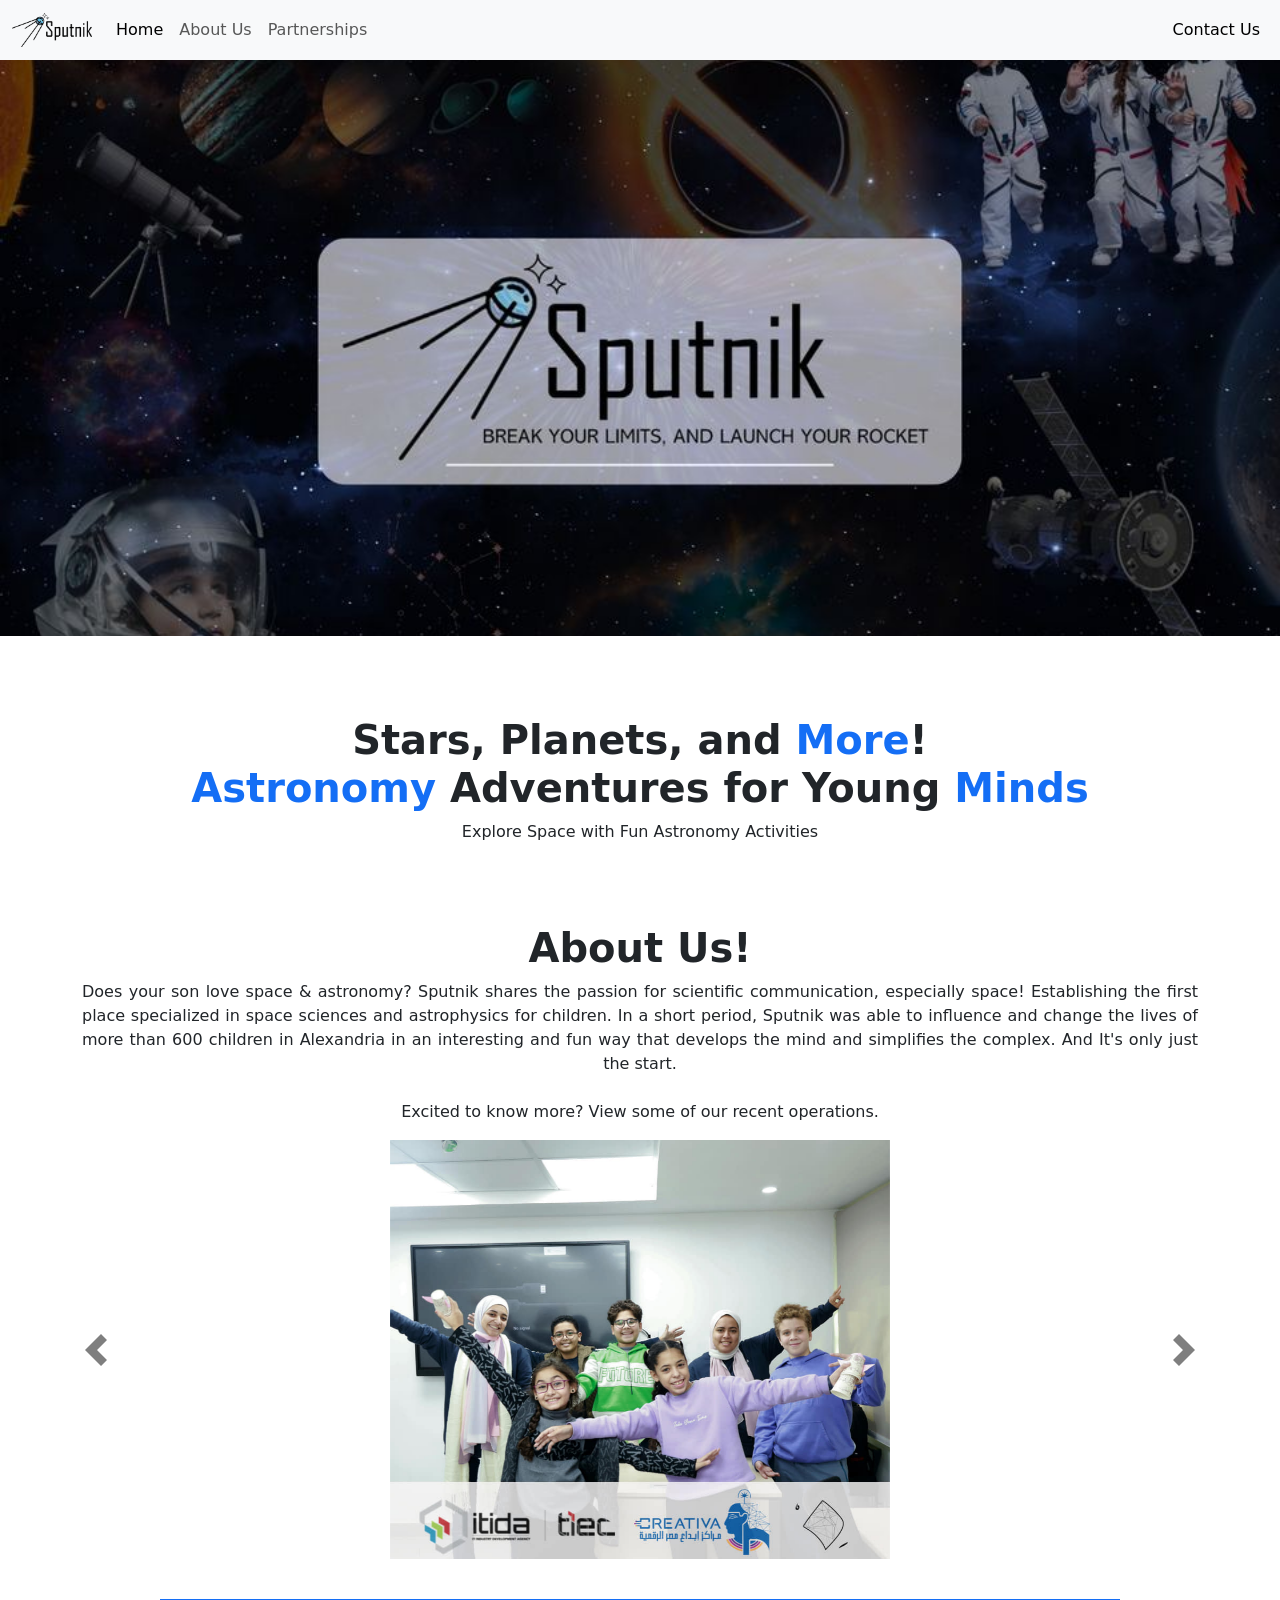
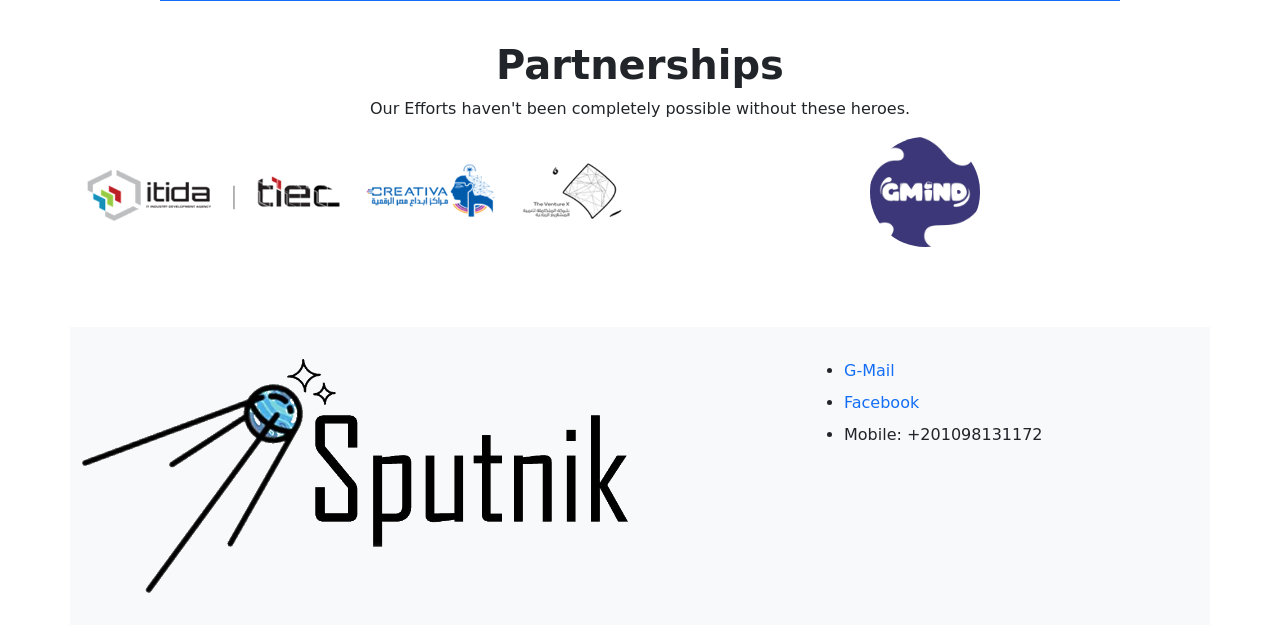
<file: index.html>
<!DOCTYPE html>
<html>
<head>
	<meta charset="utf-8">
	<meta name="viewport" content="width=device-width, initial-scale=1">
	<link rel="icon" type="image/x-icon" href="imgs/icon.png">

	<link rel="stylesheet" type="text/css" href="css/bootstrap.min.css">
	<link rel="stylesheet" type="text/css" href="css/home.css">
	<script src="js/bootstrap.bundle.min.js"></script>
	<title>Sputnik Academy</title>

</head>
<body>

	<nav class="navbar navbar-expand-lg bg-body-tertiary">
	  <div class="container-fluid">
	    <a class="navbar-brand" href="#"><img src="imgs/Sputnik.png" /></a>
	    <button class="navbar-toggler" type="button" data-bs-toggle="collapse" data-bs-target="#navbarNav" aria-controls="navbarNav" aria-expanded="false" aria-label="Toggle navigation">
	      <span class="navbar-toggler-icon"></span>
	    </button>
	    <div class="collapse navbar-collapse" id="navbarNav">
	      <ul class="navbar-nav">
	        <li class="nav-item">
	          <a class="nav-link active" aria-current="page" href="#">Home</a>
	        </li>
	        <li class="nav-item">
	          <a class="nav-link" href="#about-us">About Us</a>
	        </li>
	        <li class="nav-item">
	          <a class="nav-link" href="#partnerships">Partnerships</a>
	        </li>
	      </ul>

	      <div>
	      	<ul class="navbar-nav">
	      		<li class="nav-item">
	      			<a class="nav-link active" aria-current="page" href="#">Contact Us</a>
	      		</li>
	      	</ul>
	      </div>
	    </div>
	  </div>
	</nav>



	<div class="cover">
		<img src="imgs/cover.jpg">
	</div>



	<h1 class="slogan">
		Stars, Planets, and <span class="slogan-colored">More</span>!<br> <span class="slogan-colored">Astronomy</span> Adventures for Young <span class="slogan-colored">Minds</span>
	</h1>
	<p class="slogan-p">Explore Space with Fun Astronomy Activities</p>



	<h1 class="about-us" id="about-us">About Us!</h1>	
	<div class="container">
		<p class="about-us-p">
			Does your son love space & astronomy? Sputnik shares the passion for scientific communication, especially space! Establishing the first place specialized in space sciences and astrophysics for children. In a short period, Sputnik was able to influence and change the lives of more than 600 children in Alexandria in an interesting and fun way that develops the mind and simplifies the complex. And It's only just the start.<br><br>
	
			Excited to know more? View some of our recent operations.
		</p>
	</div>

	<div id="carouselExampleAutoplaying" class="carousel slide" data-bs-ride="carousel">
	  <div class="carousel-inner">
	    <div class="carousel-item active">
	      <div title="Creativa Alexandria: Juniors Winter Bootcamp">
	      	<a href="https://web.facebook.com/permalink.php?story_fbid=pfbid07PwDswP9roM6pevB8BFCqwM5poxf3D7ZYjeBdrVfq8Sn7foDcdvXMj9UZmMjsEAql&id=100085312651894&__cft__[0]=[base64]" target="_blank">
	      		<img src="imgs/events/0.jpg" class="d-block w-100" alt="...">
	      	</a>
	      </div>
	    </div>
	    <div class="carousel-item">
	      <div title="Event: Behind The Universe">
	      	<a href="https://web.facebook.com/permalink.php?story_fbid=pfbid02yWZWKV7b9TtrK1wgT7AxSdUGe8vQkep3jSz6HjyW2Dm34ZcKKMkM5QTpMBHLnyQWl&id=100085312651894&__cft__[0]=[base64]" target="_blank">
	      		<img src="imgs/events/1.jpg" class="d-block w-100" alt="...">
	      	</a>
	      </div>
	    </div>
	    <div class="carousel-item">
	      <div title="School Campaign">
	      	<a href="https://web.facebook.com/permalink.php?story_fbid=pfbid022UturWz7YfG7Lru1VzAvmxVoQB4tSdjtLvGtgtJHQwAiPUWCTFCXEfrURxianbCSl&id=100085312651894&__cft__[0]=[base64]" target="_blank">
	      		<img src="imgs/events/2.jpg" class="d-block w-100" alt="...">
	      	</a>
	      </div>
	    </div>
	  </div>
	  <button class="carousel-control-prev" type="button" data-bs-target="#carouselExampleAutoplaying" data-bs-slide="prev">
	    <span class="carousel-control-prev-icon" aria-hidden="true"></span>
	    <span class="visually-hidden">Previous</span>
	  </button>
	  <button class="carousel-control-next" type="button" data-bs-target="#carouselExampleAutoplaying" data-bs-slide="next">
	    <span class="carousel-control-next-icon" aria-hidden="true"></span>
	    <span class="visually-hidden">Next</span>
	  </button>
	</div>


	<hr class="container sep">


	<h1 class="about-us" id="partnerships">Partnerships</h1>
	<p class="about-us-p">
		Our Efforts haven't been completely possible without these heroes.
	</p>
	<div class="container partnerships-container">
		<!-- <img src="imgs/partnerships/1.jpg" style="border-radius: 50%;"> -->
		<div class="row partnerships">
			<div class="col-6">
				<img src="imgs/partnerships/0.png" class="partnerships-img">		
			</div>
			<div class="col-6">
				<img src="imgs/partnerships/1.jpg" style="border-radius: 50%; width: 20%;">		
			</div>
		</div>
	</div>

	

	<footer class="container">
		<div class="row">
			<div class="col-6">
				<div class="footer-img">
					<img src="imgs/Sputnik.png" style="width:100%">
				</div>
			</div>

			<div class="col-6">
				<div class="footer-contact">
					<ul class="contact-us">
						<li>
							<a href="mailto:sputnik.academy01@gmail.com">G-Mail</a>
						</li>
						<li>
							<a href="https://www.facebook.com/profile.php?id=100085312651894">Facebook</a>
						</li>
						<li>
							<a>Mobile: +201098131172</a>
						</li>
					</ul>
				</div>
			</div>
		</div>
	</footer>
</body>
</html>
</file>
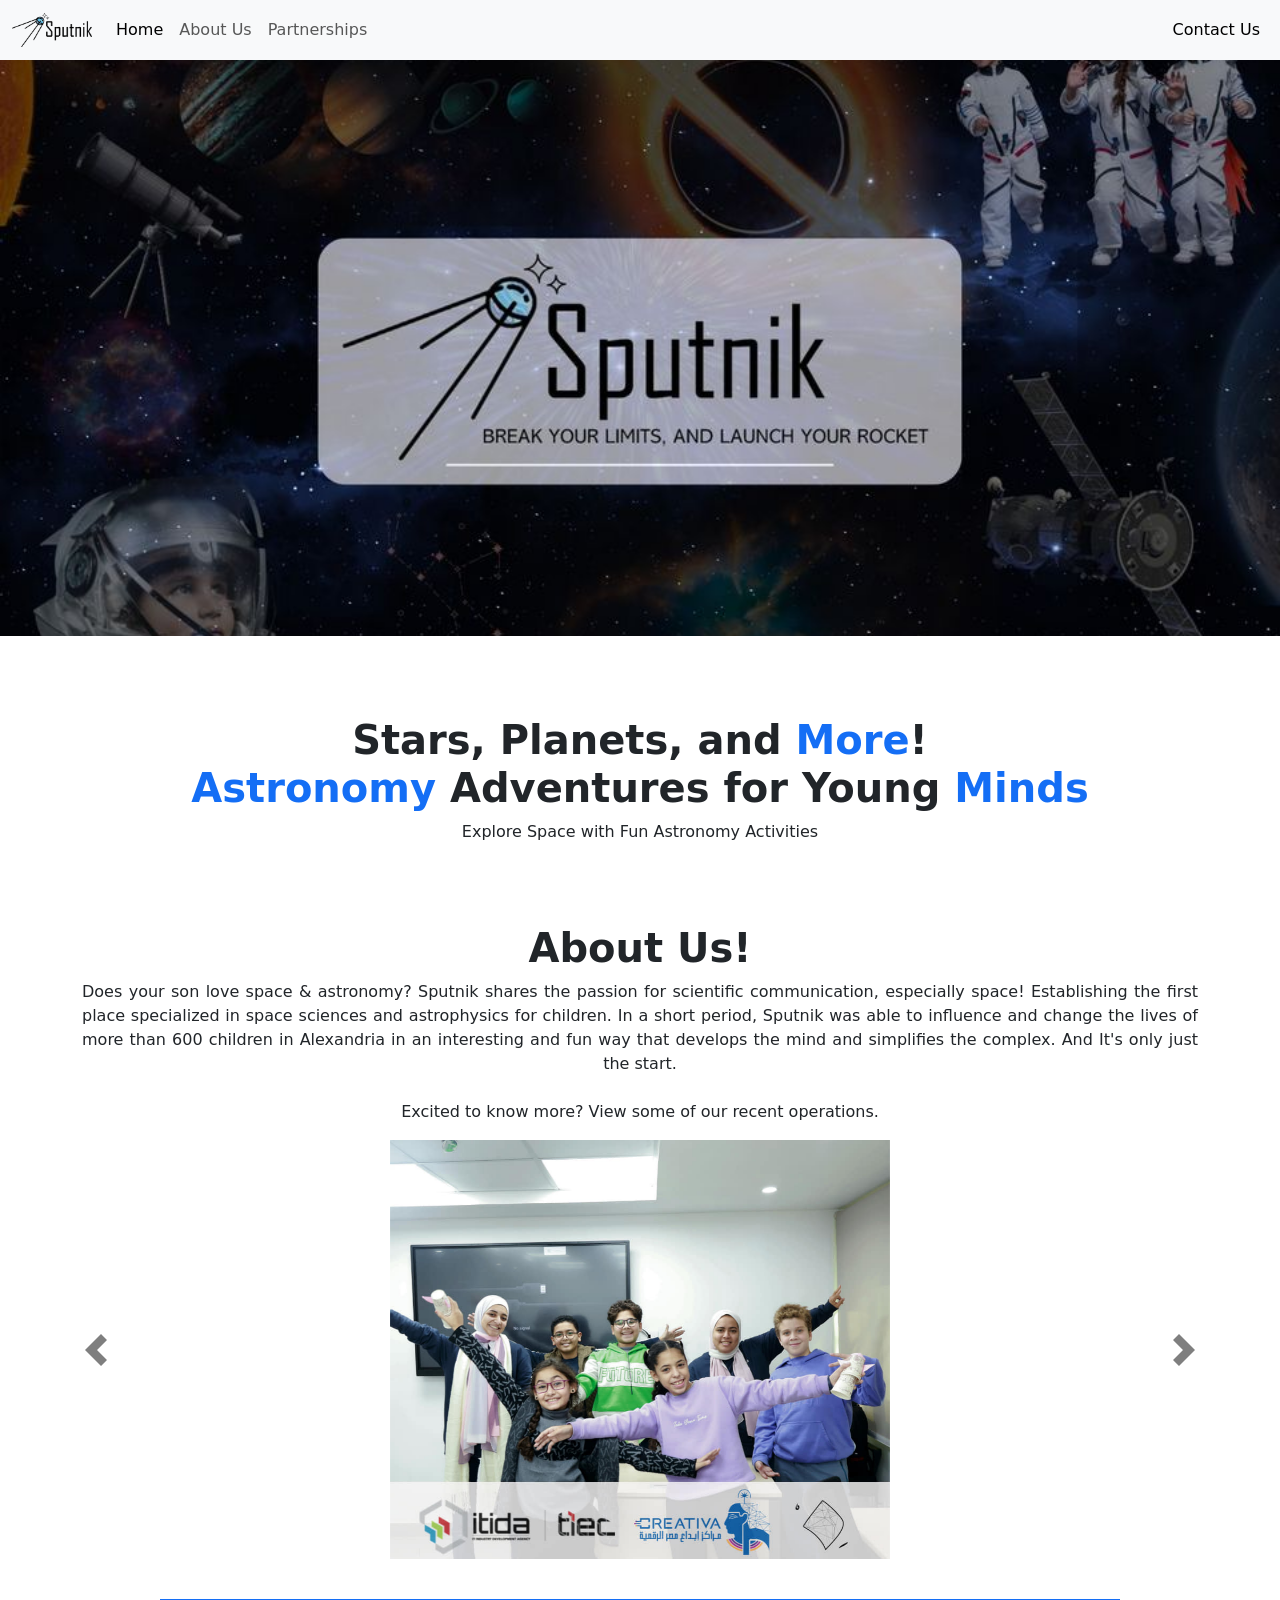
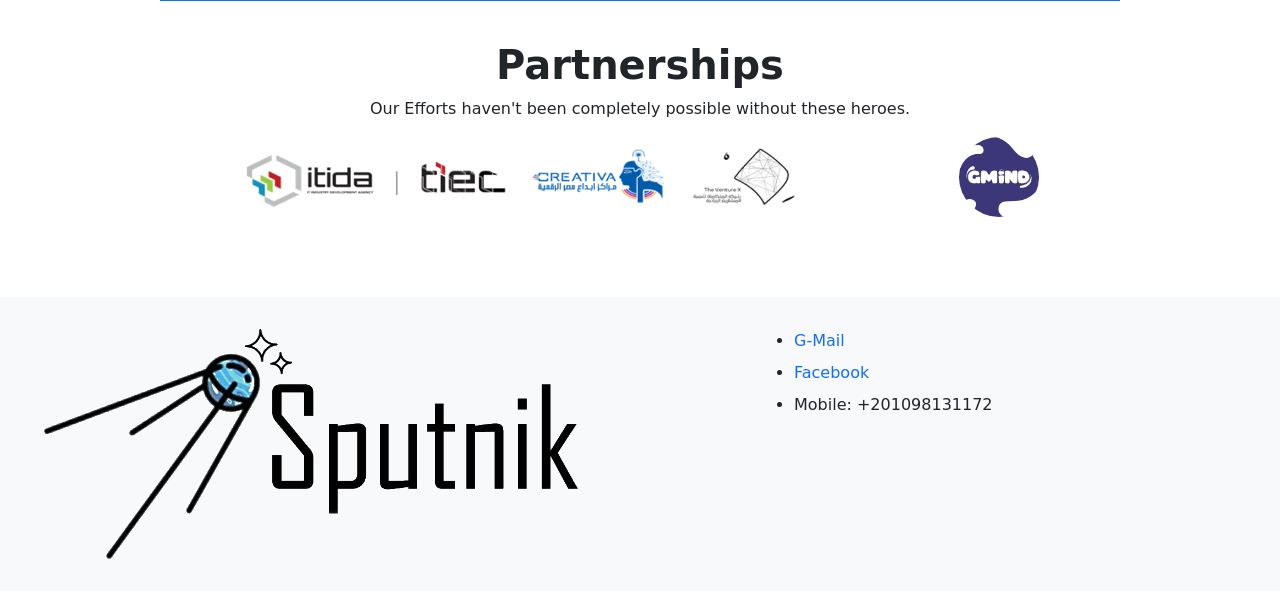
<file: src/index.html>
<!DOCTYPE html>
<html>
<head>
	<meta charset="utf-8">
	<meta name="viewport" content="width=device-width, initial-scale=1">
	<link rel="icon" type="image/x-icon" href="imgs/icon.png">

	<link rel="stylesheet" type="text/css" href="css/bootstrap.min.css">
	<link rel="stylesheet" type="text/css" href="css/home.css">
	<script src="js/bootstrap.bundle.min.js"></script>
	<title>Sputnik Academy</title>

</head>
<body>

	<nav class="navbar navbar-expand-lg bg-body-tertiary">
	  <div class="container-fluid">
	    <a class="navbar-brand" href="#"><img src="imgs/Sputnik.png" /></a>
	    <button class="navbar-toggler" type="button" data-bs-toggle="collapse" data-bs-target="#navbarNav" aria-controls="navbarNav" aria-expanded="false" aria-label="Toggle navigation">
	      <span class="navbar-toggler-icon"></span>
	    </button>
	    <div class="collapse navbar-collapse" id="navbarNav">
	      <ul class="navbar-nav">
	        <li class="nav-item">
	          <a class="nav-link active" aria-current="page" href="#">Home</a>
	        </li>
	        <li class="nav-item">
	          <a class="nav-link" href="#about-us">About Us</a>
	        </li>
	        <li class="nav-item">
	          <a class="nav-link" href="#partnerships">Partnerships</a>
	        </li>
	      </ul>

	      <div>
	      	<ul class="navbar-nav">
	      		<li class="nav-item">
	      			<a class="nav-link active" aria-current="page" href="#">Contact Us</a>
	      		</li>
	      	</ul>
	      </div>
	    </div>
	  </div>
	</nav>



	<div class="cover">
		<img src="imgs/cover.jpg">
	</div>



	<h1 class="slogan">
		Stars, Planets, and <span class="slogan-colored">More</span>!<br> <span class="slogan-colored">Astronomy</span> Adventures for Young <span class="slogan-colored">Minds</span>
	</h1>
	<p class="slogan-p">Explore Space with Fun Astronomy Activities</p>



	<h1 class="about-us" id="about-us">About Us!</h1>	
	<div class="container">
		<p class="about-us-p">
			Does your son love space & astronomy? Sputnik shares the passion for scientific communication, especially space! Establishing the first place specialized in space sciences and astrophysics for children. In a short period, Sputnik was able to influence and change the lives of more than 600 children in Alexandria in an interesting and fun way that develops the mind and simplifies the complex. And It's only just the start.<br><br>
	
			Excited to know more? View some of our recent operations.
		</p>
	</div>

	<div id="carouselExampleAutoplaying" class="carousel slide" data-bs-ride="carousel">
	  <div class="carousel-inner">
	    <div class="carousel-item active">
	      <div title="Creativa Alexandria: Juniors Winter Bootcamp">
	      	<a href="https://web.facebook.com/permalink.php?story_fbid=pfbid07PwDswP9roM6pevB8BFCqwM5poxf3D7ZYjeBdrVfq8Sn7foDcdvXMj9UZmMjsEAql&id=100085312651894&__cft__[0]=[base64]" target="_blank">
	      		<img src="imgs/events/0.jpg" class="d-block w-100" alt="...">
	      	</a>
	      </div>
	    </div>
	    <div class="carousel-item">
	      <div title="Event: Behind The Universe">
	      	<a href="https://web.facebook.com/permalink.php?story_fbid=pfbid02yWZWKV7b9TtrK1wgT7AxSdUGe8vQkep3jSz6HjyW2Dm34ZcKKMkM5QTpMBHLnyQWl&id=100085312651894&__cft__[0]=[base64]" target="_blank">
	      		<img src="imgs/events/1.jpg" class="d-block w-100" alt="...">
	      	</a>
	      </div>
	    </div>
	    <div class="carousel-item">
	      <div title="School Campaign">
	      	<a href="https://web.facebook.com/permalink.php?story_fbid=pfbid022UturWz7YfG7Lru1VzAvmxVoQB4tSdjtLvGtgtJHQwAiPUWCTFCXEfrURxianbCSl&id=100085312651894&__cft__[0]=[base64]" target="_blank">
	      		<img src="imgs/events/2.jpg" class="d-block w-100" alt="...">
	      	</a>
	      </div>
	    </div>
	  </div>
	  <button class="carousel-control-prev" type="button" data-bs-target="#carouselExampleAutoplaying" data-bs-slide="prev">
	    <span class="carousel-control-prev-icon" aria-hidden="true"></span>
	    <span class="visually-hidden">Previous</span>
	  </button>
	  <button class="carousel-control-next" type="button" data-bs-target="#carouselExampleAutoplaying" data-bs-slide="next">
	    <span class="carousel-control-next-icon" aria-hidden="true"></span>
	    <span class="visually-hidden">Next</span>
	  </button>
	</div>


	<hr class="container sep">


	<h1 class="about-us" id="partnerships">Partnerships</h1>
	<p class="about-us-p">
		Our Efforts haven't been completely possible without these heroes.
	</p>
	<div class="container partnerships-container">
		<img src="imgs/partnerships/0.png">
		<img src="imgs/partnerships/1.jpg" style="border-radius: 50%;">
	</div>

	

	<footer>
		<div class="container row">
			<div class="col-6">
				<div class="footer-img">
					<img src="imgs/Sputnik.png" style="width:100%">
				</div>
			</div>

			<div class="col-6">
				<div class="footer-contact">
					<ul class="contact-us">
						<li>
							<a href="mailto:sputnik.academy01@gmail.com">G-Mail</a>
						</li>
						<li>
							<a href="https://www.facebook.com/profile.php?id=100085312651894">Facebook</a>
						</li>
						<li>
							<a>Mobile: +201098131172</a>
						</li>
					</ul>
				</div>
			</div>
		</div>
	</footer>
</body>
</html>
</file>
<file: css/home.css>
:root{
	--section-margin: 5em;
	--sputnik-color: #146EF5;
}

.navbar-brand > img{
	width: 5rem;
}

.navbar-collapse{
	justify-content: space-between;
}

.navbar-right-side{
	height: 100%;
	display: flex;
	align-items: center;
}

.cover, .cover > img{
	width: 100%;
}

.cover{
	display: flex;
	align-items: center;
	justify-content: center;
	overflow: hidden;
	height: 36em;
	margin-bottom: var(--section-margin);
}

.slogan{
	text-align: center;
	font-weight: 600;
}
.slogan-colored{
	color: var(--sputnik-color);
}
.slogan-p{
	text-align: center;
	margin-bottom: var(--section-margin);
}

.about-us{
	font-weight: 600;
	text-align: center;
}
.about-us-p{
	text-align: justify;
	text-align-last: center;
}

.carousel-item > div{
	display: flex;
	width: 100%;
	align-items: center;
	justify-content: center;
}
.carousel-item > div > a{
	text-decoration: none;
}
.carousel-item > div > a > img{
	width: 500px !important;
/*	aspect-ratio: 1 / 1;*/
}
.carousel{
	margin-bottom: calc(var(--section-margin) / 2);
}
.carousel-control-prev-icon{
	background-image: url("data:image/svg+xml;charset=utf8,%3Csvg xmlns='http://www.w3.org/2000/svg' fill='%23000' viewBox='0 0 8 8'%3E%3Cpath d='M5.25 0l-4 4 4 4 1.5-1.5-2.5-2.5 2.5-2.5-1.5-1.5z'/%3E%3C/svg%3E") !important;
}
.carousel-control-next-icon{
	background-image: url("data:image/svg+xml;charset=utf8,%3Csvg xmlns='http://www.w3.org/2000/svg' fill='%23000' viewBox='0 0 8 8'%3E%3Cpath d='M2.75 0l-1.5 1.5 2.5 2.5-2.5 2.5 1.5 1.5 4-4-4-4z'/%3E%3C/svg%3E") !important;
}

.sep{
	border: 0.1px solid;
	color: var(--sputnik-color);
	opacity: 1;
	width: 75%;
	margin-bottom: calc(var(--section-margin) / 2);

}

.partnerships-container{
	display: flex;
	flex-direction: row;
	align-items: center;
	justify-content: space-evenly;
	margin-bottom: var(--section-margin);
}
.partnerships > div{
	display: flex;
	align-items: center;
	justify-content: center;
}
.partnerships-img{
	width: 100%;
}

footer{
	background-color: #F8F9FA;
	padding: 2rem;
}
.footer-img{
	display: flex;
	align-items: center;
	justify-content: center;
}
.footer-contact{
	padding-left: 10rem;
	width: 100%;
}
.contact-us{
	width: 100%;
}
.contact-us > li{
	margin-bottom: 0.5em;
}
.contact-us > li > a{
	text-decoration: none;
	color: var(--sputnik-color);
}
@media only screen and (max-width:800px){
	.footer-contact{
		padding-left: 0;
	}	
}
</file>
<file: src/css/home.css>
:root{
	--section-margin: 5em;
	--sputnik-color: #146EF5;
}

.navbar-brand > img{
	width: 5rem;
}

.navbar-collapse{
	justify-content: space-between;
}

.navbar-right-side{
	height: 100%;
	display: flex;
	align-items: center;
}

.cover, .cover > img{
	width: 100%;
}

.cover{
	display: flex;
	align-items: center;
	justify-content: center;
	overflow: hidden;
	height: 36em;
	margin-bottom: var(--section-margin);
}

.slogan{
	text-align: center;
	font-weight: 600;
}
.slogan-colored{
	color: var(--sputnik-color);
}
.slogan-p{
	text-align: center;
	margin-bottom: var(--section-margin);
}

.about-us{
	font-weight: 600;
	text-align: center;
}
.about-us-p{
	text-align: justify;
	text-align-last: center;
}

.carousel-item > div{
	display: flex;
	width: 100%;
	align-items: center;
	justify-content: center;
}
.carousel-item > div > a{
	text-decoration: none;
}
.carousel-item > div > a > img{
	width: 500px !important;
/*	aspect-ratio: 1 / 1;*/
}
.carousel{
	margin-bottom: calc(var(--section-margin) / 2);
}
.carousel-control-prev-icon{
	background-image: url("data:image/svg+xml;charset=utf8,%3Csvg xmlns='http://www.w3.org/2000/svg' fill='%23000' viewBox='0 0 8 8'%3E%3Cpath d='M5.25 0l-4 4 4 4 1.5-1.5-2.5-2.5 2.5-2.5-1.5-1.5z'/%3E%3C/svg%3E") !important;
}
.carousel-control-next-icon{
	background-image: url("data:image/svg+xml;charset=utf8,%3Csvg xmlns='http://www.w3.org/2000/svg' fill='%23000' viewBox='0 0 8 8'%3E%3Cpath d='M2.75 0l-1.5 1.5 2.5 2.5-2.5 2.5 1.5 1.5 4-4-4-4z'/%3E%3C/svg%3E") !important;
}

.sep{
	border: 0.1px solid;
	color: var(--sputnik-color);
	opacity: 1;
	width: 75%;
	margin-bottom: calc(var(--section-margin) / 2);

}

.partnerships-container{
	display: flex;
	flex-direction: row;
	align-items: center;
	justify-content: space-evenly;
	margin-bottom: var(--section-margin);
}
.partnerships-container > img{
	width: 5rem;
}
.partnerships-container > img:nth-child(1){
	width: 35rem;
}

footer{
	background-color: #F8F9FA;
	padding: 2rem;
}
.footer-img{
	display: flex;
	align-items: center;
	justify-content: center;
}
.footer-contact{
	padding-left: 10rem;
}
.contact-us > li{
	margin-bottom: 0.5em;
}
.contact-us > li > a{
	text-decoration: none;
	color: var(--sputnik-color);
}
</file>
